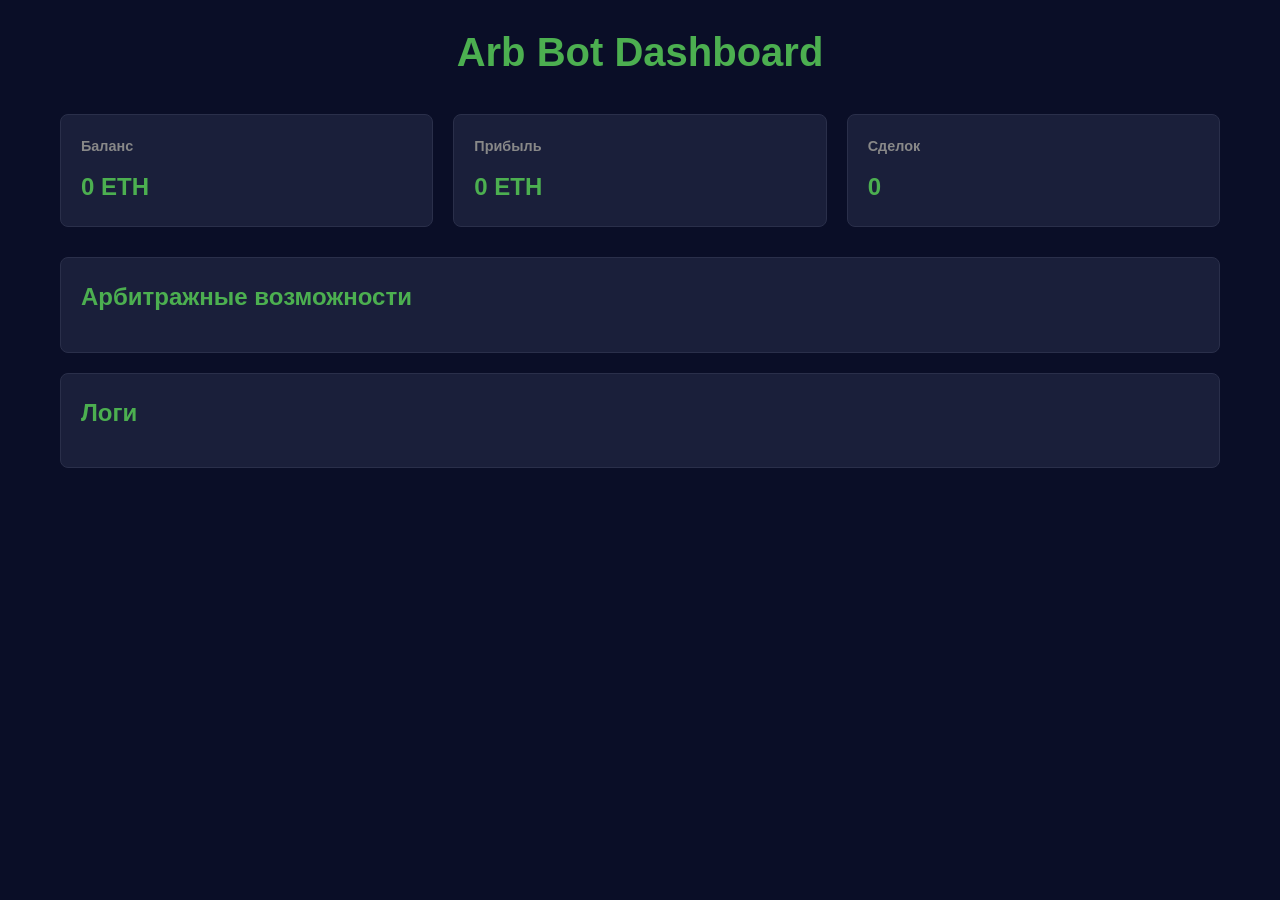
<file: web/index.html>
<!DOCTYPE html>
<html lang="ru">
<head>
    <meta charset="UTF-8">
    <meta name="viewport" content="width=device-width, initial-scale=1.0">
    <title>Arb Bot Dashboard</title>
    <link rel="stylesheet" href="style.css">
</head>
<body>
    <div class="container">
        <header>
            <h1>Arb Bot Dashboard</h1>
        </header>
        
        <div class="stats">
            <div class="stat-card">
                <h3>Баланс</h3>
                <p id="balance">0 ETH</p>
            </div>
            <div class="stat-card">
                <h3>Прибыль</h3>
                <p id="profit">0 ETH</p>
            </div>
            <div class="stat-card">
                <h3>Сделок</h3>
                <p id="trades">0</p>
            </div>
        </div>

        <div class="opportunities">
            <h2>Арбитражные возможности</h2>
            <div id="opportunities-list"></div>
        </div>

        <div class="logs">
            <h2>Логи</h2>
            <div id="logs-container"></div>
        </div>
    </div>

    <script src="main.js"></script>
</body>
</html>
</file>
<file: web/style.css>
* {
    margin: 0;
    padding: 0;
    box-sizing: border-box;
}

body {
    font-family: -apple-system, BlinkMacSystemFont, 'Segoe UI', Roboto, Oxygen, Ubuntu, Cantarell, sans-serif;
    background: #0a0e27;
    color: #e0e0e0;
    line-height: 1.6;
}

.container {
    max-width: 1200px;
    margin: 0 auto;
    padding: 20px;
}

header {
    text-align: center;
    margin-bottom: 30px;
}

header h1 {
    color: #4CAF50;
    font-size: 2.5em;
}

.stats {
    display: grid;
    grid-template-columns: repeat(auto-fit, minmax(200px, 1fr));
    gap: 20px;
    margin-bottom: 30px;
}

.stat-card {
    background: #1a1f3a;
    padding: 20px;
    border-radius: 8px;
    border: 1px solid #2a2f4a;
}

.stat-card h3 {
    color: #888;
    font-size: 0.9em;
    margin-bottom: 10px;
}

.stat-card p {
    color: #4CAF50;
    font-size: 1.5em;
    font-weight: bold;
}

.opportunities, .logs {
    background: #1a1f3a;
    padding: 20px;
    border-radius: 8px;
    border: 1px solid #2a2f4a;
    margin-bottom: 20px;
}

.opportunities h2, .logs h2 {
    color: #4CAF50;
    margin-bottom: 15px;
}

#opportunities-list, #logs-container {
    max-height: 400px;
    overflow-y: auto;
}

.log-entry {
    padding: 10px;
    margin-bottom: 5px;
    background: #0f1429;
    border-left: 3px solid #4CAF50;
    border-radius: 4px;
}
</file>
